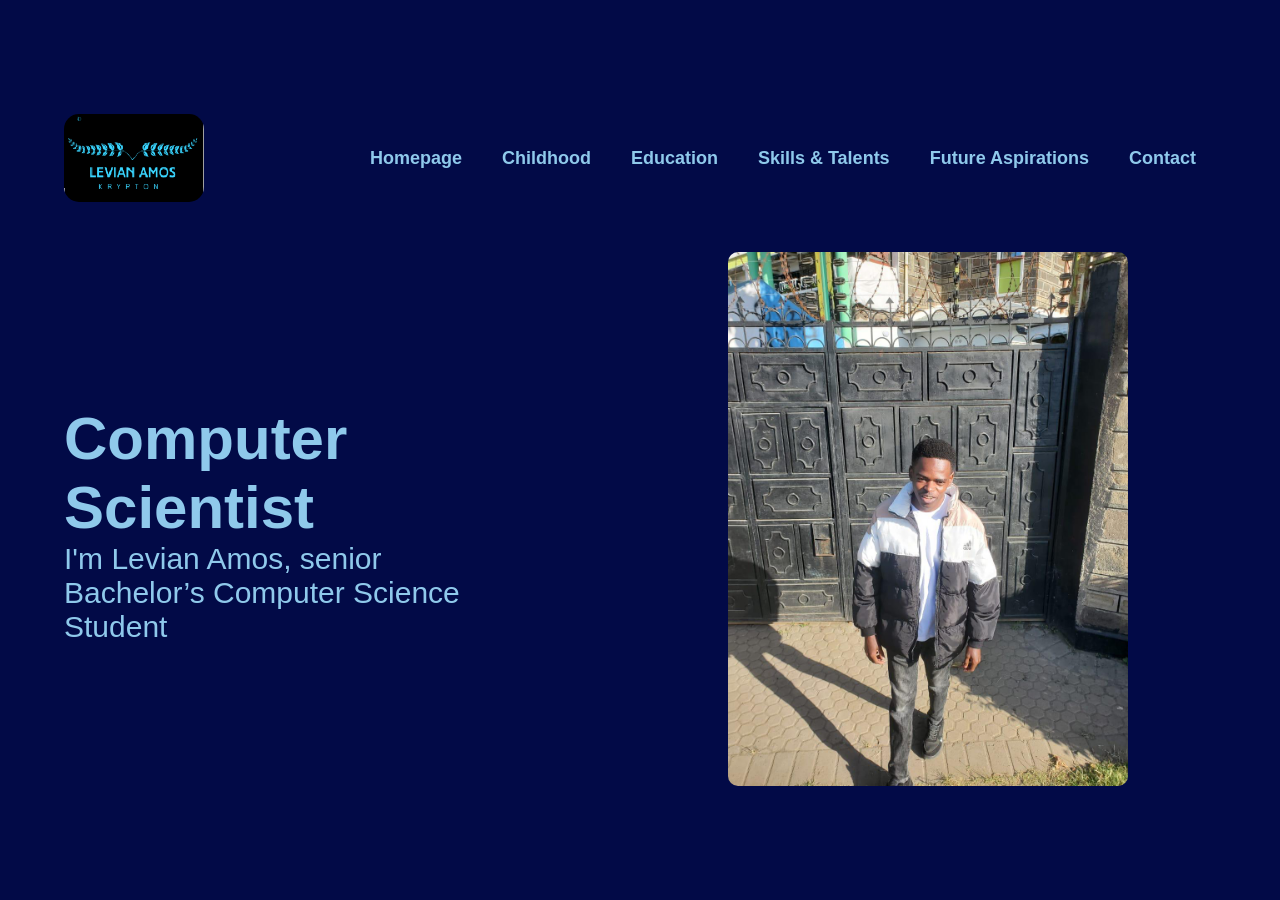
<file: index.html>
<!DOCTYPE html>
<html lang="en">
<head>
    <meta charset="UTF-8">
    <meta http-equiv="X-UA-Compatible" content="IE=edge">
    <meta name="viewport" content="width=device-width, initial-scale=1.0">
    <title>My Portfolio Website</title>
    <link rel="stylesheet" href="test.css">
    <script src="test.js"></script>

</head>
<body>
    <div id="header">
        <div class="container">
            <nav>
                <img src="logo.png" class="logo">
                <ul>
                    <li><a href="index.html">Homepage</a></li>
                    <li><a href="childhood.html">Childhood</a></li>
                    <li><a href="education.html">Education</a></li>
                    <li><a href="skills & talents.html">Skills & Talents</a></li>
                    <li><a href="future aspirations.html">Future Aspirations</a></li>
                    <li><a href="contact.html">Contact</a></li>
                </ul>
            </nav>

            <div class="content">
                <div class="text-content">
                    <h1>Computer Scientist</h1>
                    <p>I'm Levian Amos, senior Bachelor’s Computer Science Student</p>
                </div>
                <div class="image-content">
                    <img src="naks2.jpeg" alt="Profile Image" width="50%">
                </div>
            </div>
        </div>
    </div>
</body>
</html>
</file>
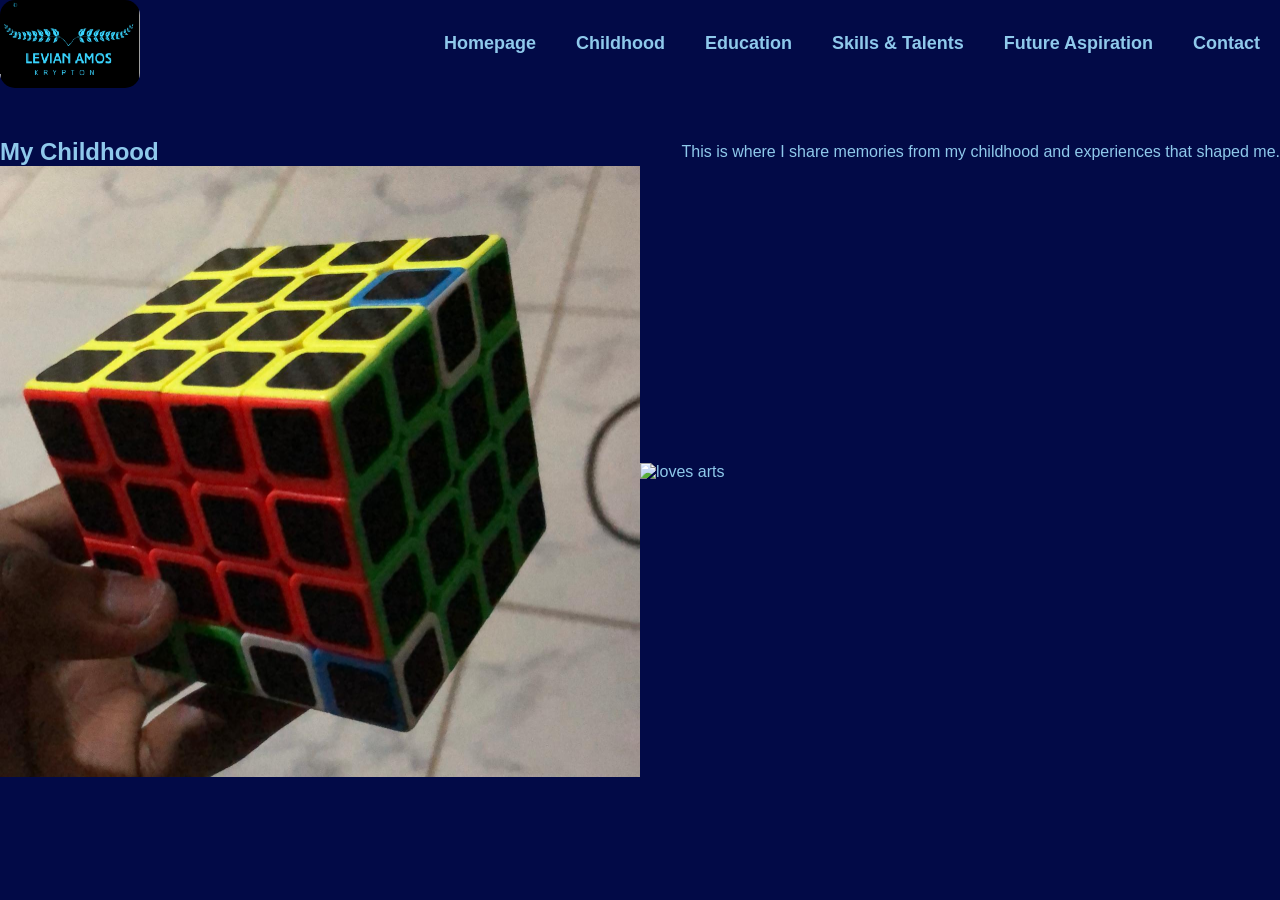
<file: childhood.html>
<!DOCTYPE html>
<html lang="en">
<head>
    <meta charset="UTF-8">
    <meta name="viewport" content="width=device-width, initial-scale=1.0">
    <title>My Childhood</title>
    <link rel="stylesheet" href="test.css">
    <script src="test.js"></script>

</head>
<body>
    <header>
        <nav>
            <img src="logo.png" class="logo">
            <ul>
                <li><a href="index.html">Homepage</a></li>
                <li><a href="childhood.html">Childhood</a></li>
                <li><a href="education.html">Education</a></li>
                <li><a href="skills & talents.html">Skills & Talents</a></li>
                <li><a href="future aspirations.html">Future Aspiration</a></li>
                <li><a href="contact.html">Contact</a></li>
            </ul>
        </nav>
    </header>

    <section class="content">
        <h1>My Childhood</h1>
        <p>This is where I share memories from my childhood and experiences that shaped me.</p>
        <img src="rubiks.jpeg" alt="Childhood Memories" width="50%" position="center">
        <img scr="artl.jpeg" alt="loves arts" width="50%">
    </section>
</body>
</html>
</file>
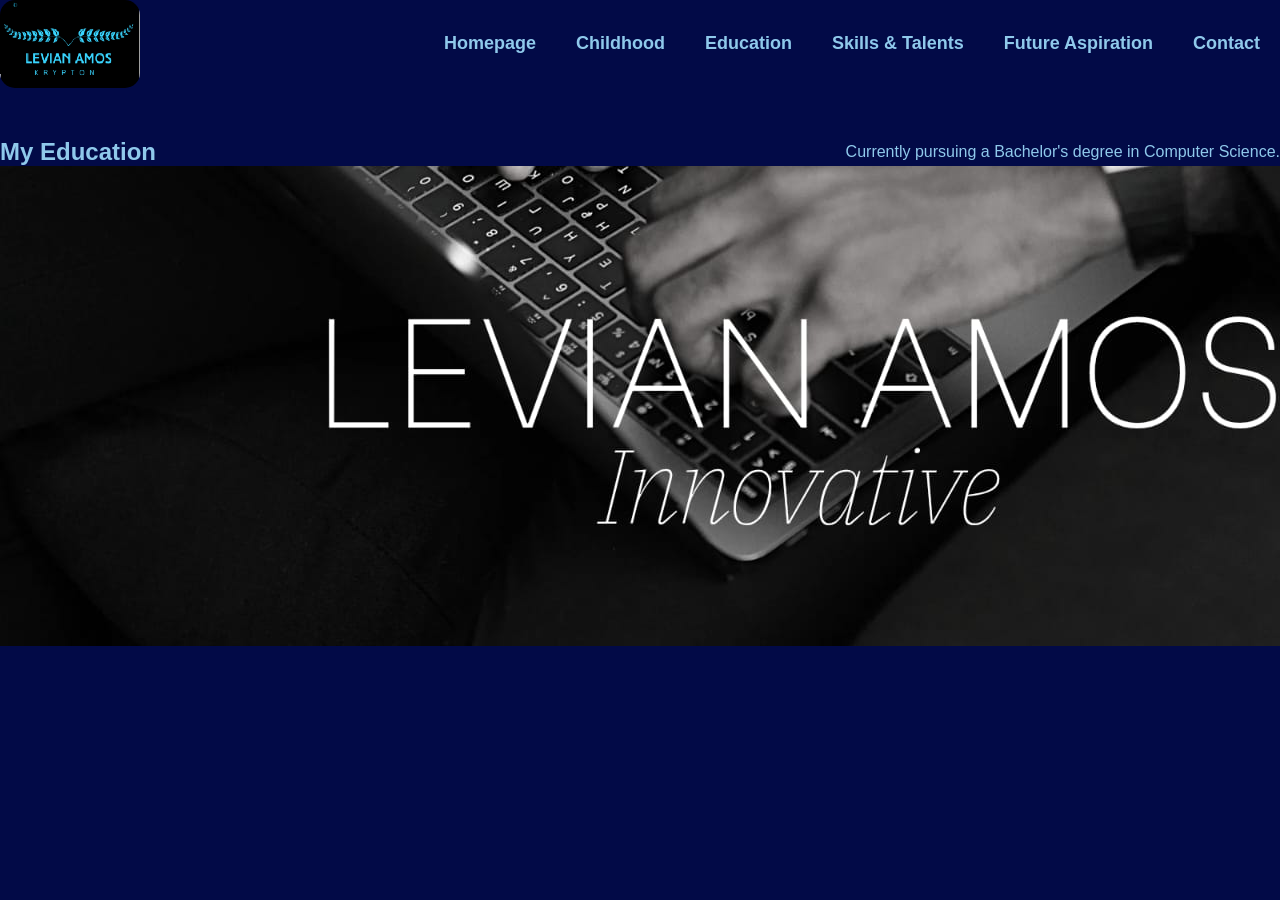
<file: education.html>
<!DOCTYPE html>
<html lang="en">
<head>
    <meta charset="UTF-8">
    <meta name="viewport" content="width=device-width, initial-scale=1.0">
    <title>My Education</title>
    <link rel="stylesheet" href="test.css">
    <script src="test.js"></script>
</head>
<body>
    <header>
        <nav>
            <img src="logo.png" class="logo">
            <ul>
                <li><a href="index.html">Homepage</a></li>
                <li><a href="childhood.html">Childhood</a></li>
                <li><a href="education.html">Education</a></li>
                <li><a href="skills & talents.html">Skills & Talents</a></li>
                <li><a href="future aspirations.html">Future Aspiration</a></li>
                <li><a href="contact.html">Contact</a></li>
            </ul>
        </nav>
    </header>

    <section class="content">
        <h1>My Education</h1>
        <p>Currently pursuing a Bachelor's degree in Computer Science.</p>
        <img src="image.jpg" alt="Education Image">
    </section>
</body>
</html>
</file>
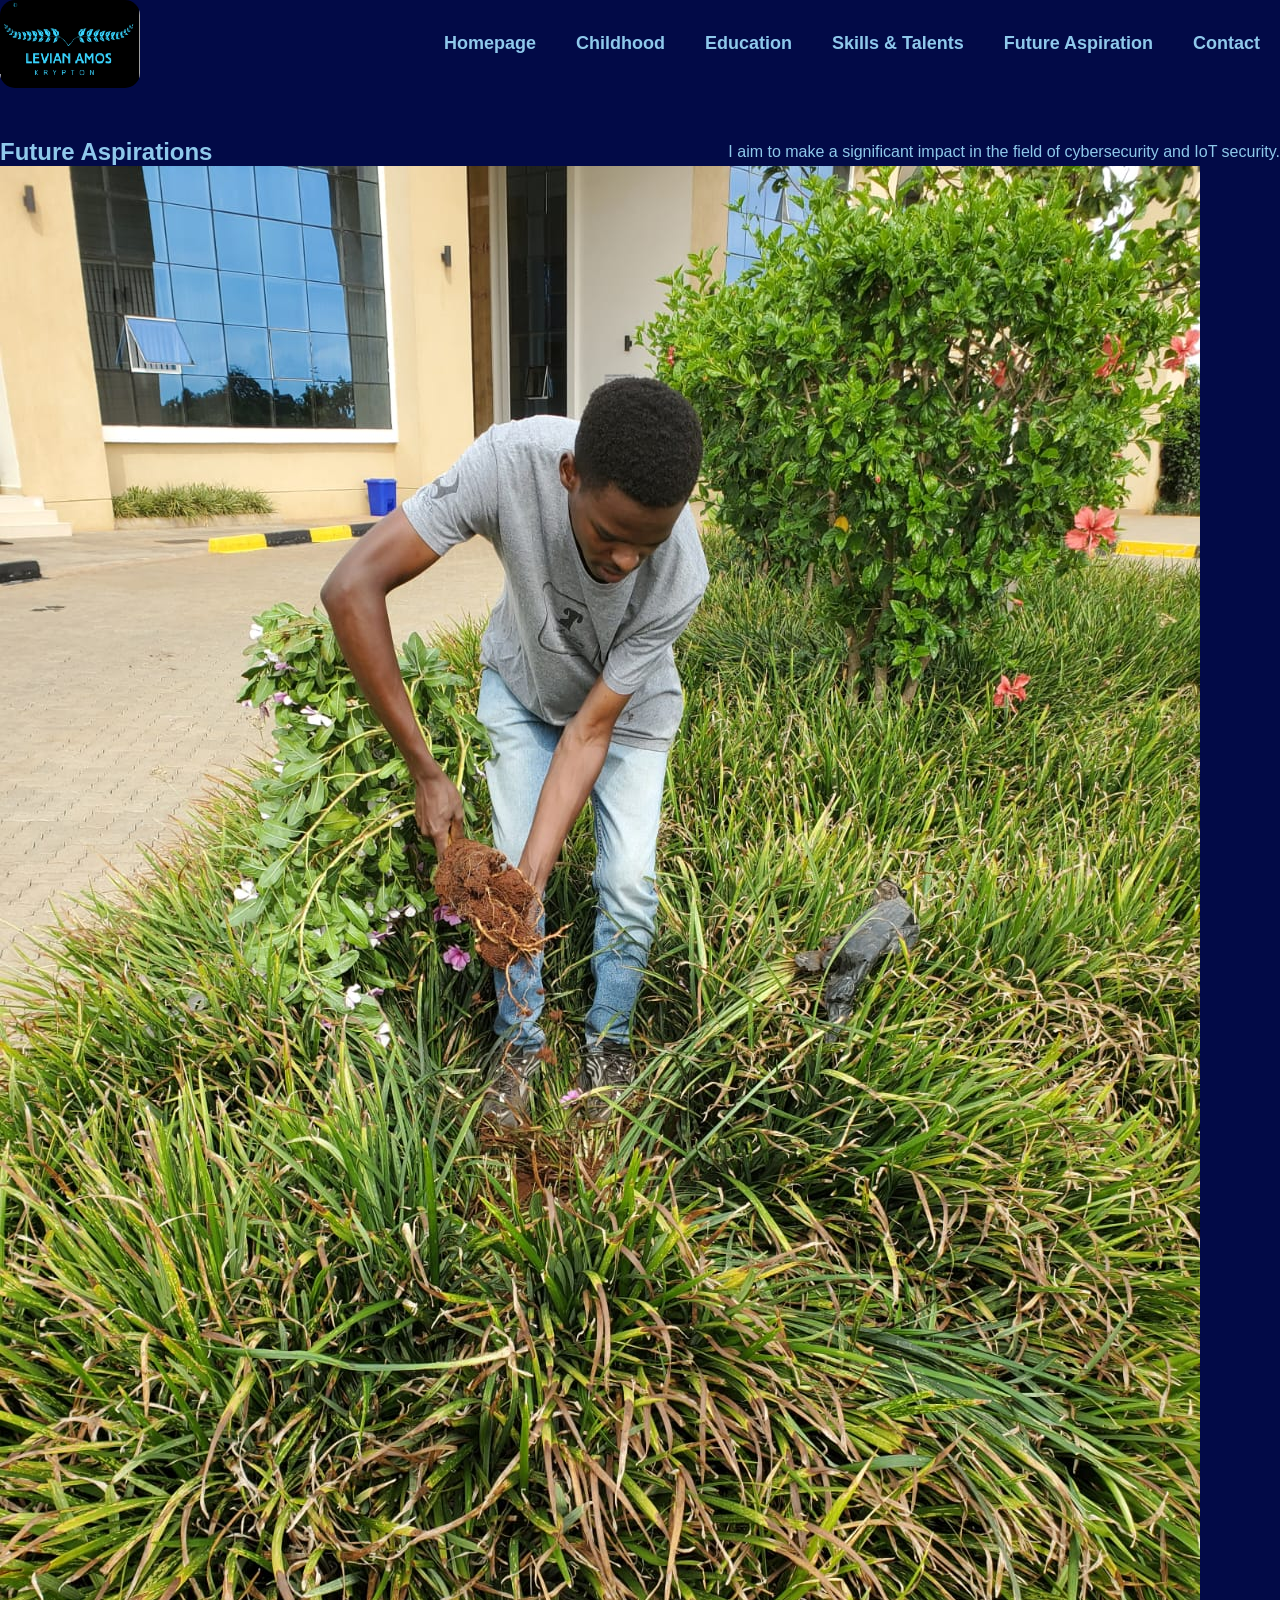
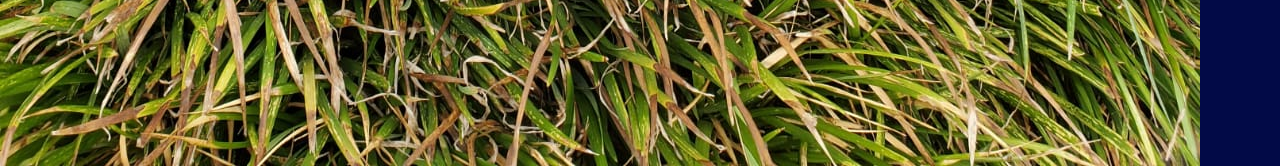
<file: future aspirations.html>
<!DOCTYPE html>
<html lang="en">
<head>
    <meta charset="UTF-8">
    <meta name="viewport" content="width=device-width, initial-scale=1.0">
    <title>Future Aspirations</title>
    <link rel="stylesheet" href="test.css">
    <script src="test.js"></script>

</head>
<body>
    <header>
        <nav>
            <img src="logo.png" class="logo">
            <ul>
                <li><a href="index.html">Homepage</a></li>
                <li><a href="childhood.html">Childhood</a></li>
                <li><a href="education.html">Education</a></li>
                <li><a href="skills & talents.html">Skills & Talents</a></li>
                <li><a href="future aspirations.html">Future Aspiration</a></li>
                <li><a href="contact.html">Contact</a></li>
            </ul>
        </nav>
    </header>

    <section class="content">
        <h1>Future Aspirations</h1>
        <p>I aim to make a significant impact in the field of cybersecurity and IoT security.</p>
        <img src="image2.jpg" alt="Future">
    </section>
</body>
</html>
</file>
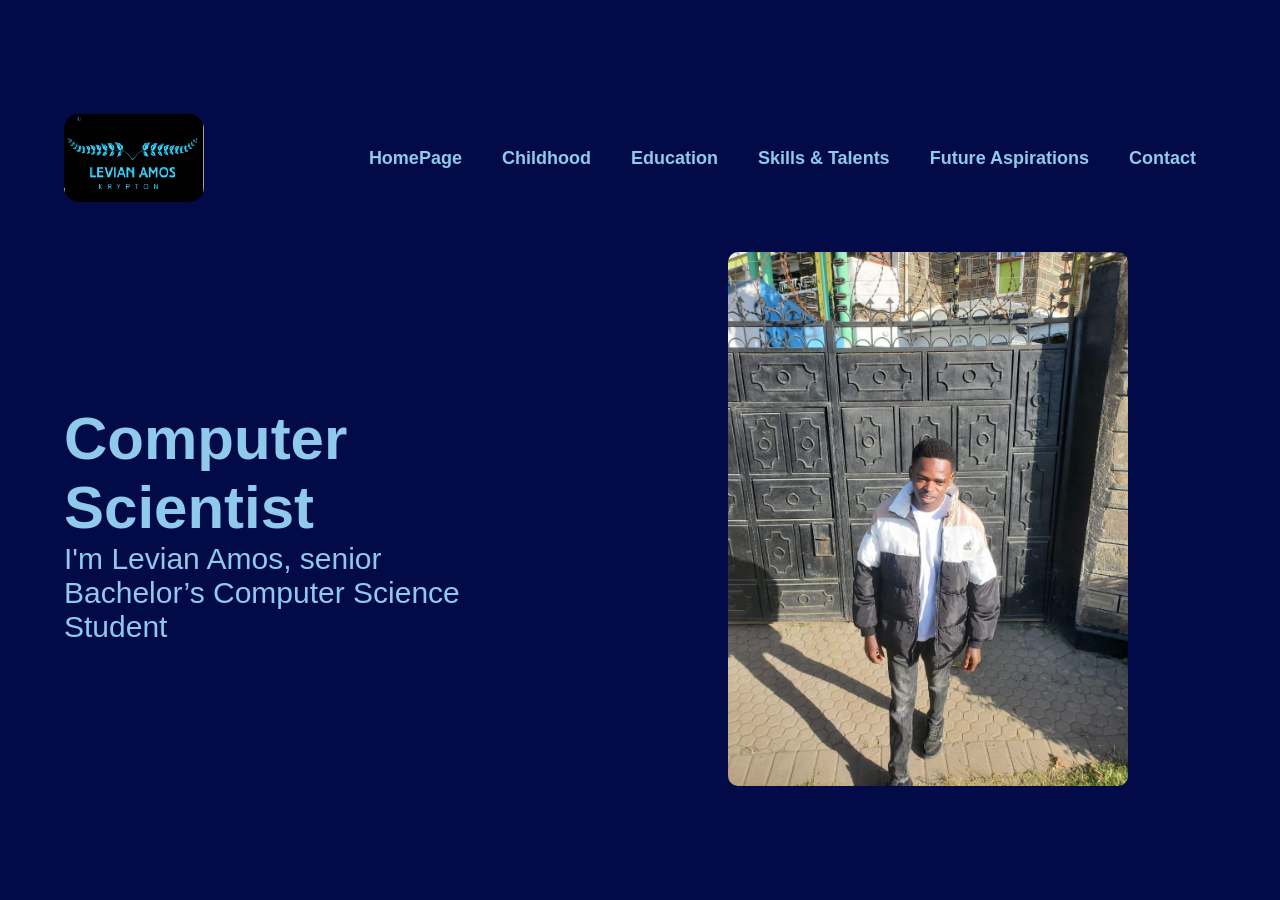
<file: main.html>
<!DOCTYPE html>
<html lang="en">
<head>
    <meta charset="UTF-8">
    <meta http-equiv="X-UA-Compatible" content="IE=edge">
    <meta name="viewport" content="width=device-width, initial-scale=1.0">
    <title>My Portfolio Website</title>
    <link rel="stylesheet" href="test.css">
    <script src="test.js"></script>

</head>
<body>
    <div id="header">
        <div class="container">
            <nav>
                <img src="logo.png" class="logo">
                <ul>
                    <li><a href="index.html">HomePage</a></li>
                    <li><a href="childhood.html">Childhood</a></li>
                    <li><a href="education.html">Education</a></li>
                    <li><a href="skills & talents.html">Skills & Talents</a></li>
                    <li><a href="future aspirations.html">Future Aspirations</a></li>
                    <li><a href="contact.html">Contact</a></li>
                </ul>
            </nav>

            <div class="content">
                <div class="text-content">
                    <h1>Computer Scientist</h1>
                    <p>I'm Levian Amos, senior Bachelor’s Computer Science Student</p>
                </div>
                <div class="image-content">
                    <img src="naks2.jpeg" alt="Profile Image" width="50%">
                </div>
            </div>
        </div>
    </div>
</body>
</html>
</file>
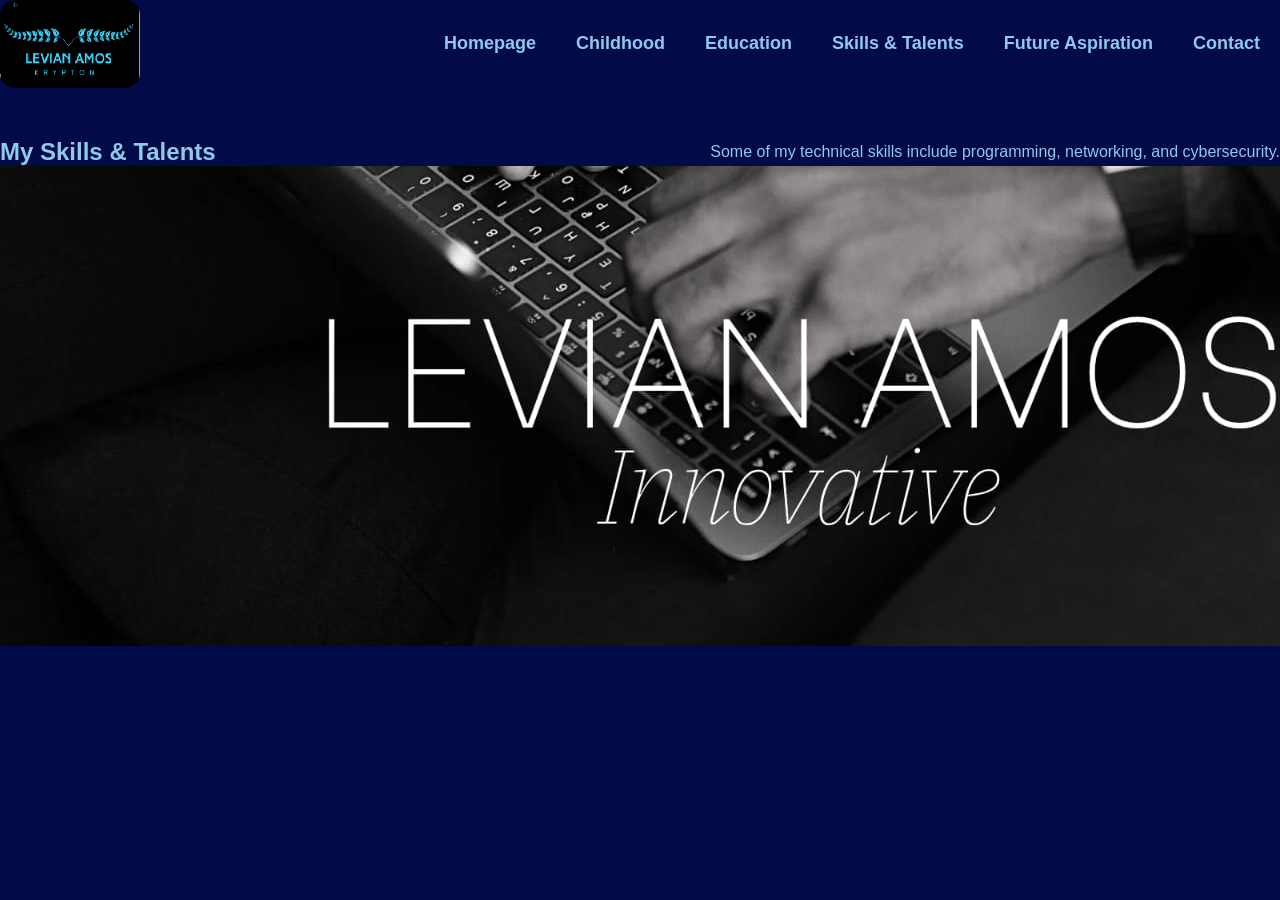
<file: skills & talents.html>
<!DOCTYPE html>
<html lang="en">
<head>
    <meta charset="UTF-8">
    <meta name="viewport" content="width=device-width, initial-scale=1.0">
    <title>My Skills & Talents</title>
    <link rel="stylesheet" href="test.css">
    <script src="test.js"></script>
</head>
<body>
    <header>
        <nav>
            <img src="logo.png" class="logo">
            <ul>
                <li><a href="index.html">Homepage</a></li>
                <li><a href="childhood.html">Childhood</a></li>
                <li><a href="education.html">Education</a></li>
                <li><a href="skills $ talents.html">Skills & Talents</a></li>
                <li><a href="future aspirations.html">Future Aspiration</a></li>
                <li><a href="contact.html">Contact</a></li>
            </ul>
        </nav>
    </header>

    <section class="content">
        <h1>My Skills & Talents</h1>
        <p>Some of my technical skills include programming, networking, and cybersecurity.</p>
        <img src="image.jpg" alt="Skills">
    </section>
</body>
</html>
</file>
<file: test.css>
/* General Styles */
* {
    margin: 0;
    padding: 0;
    font-family: 'Poppins', sans-serif;
    box-sizing: border-box;
}

body {
    background-color: #020a47;
    color: #8fc9eb;
}

/* Header Styles */
#header {
    width: 100%;
    height: auto; /* Adjusted for flexibility */
    min-height: 100vh; /* Ensures it covers full screen height */
    display: flex;
    align-items: center;
    justify-content: center;
    padding: 5% 0; /* Use padding instead of margin */
}

.container {
    width: 90%;
    display: flex;
    flex-direction: column;
}

/* Navigation */
nav {
    display: flex;
    align-items: center;
    justify-content: space-between;
    flex-wrap: wrap;
}

.logo {
    width: 140px;
    border-radius: 15px;
}

nav ul {
    list-style: none;
    display: flex;
    flex-wrap: wrap;
}

nav ul li {
    margin: 10px 20px;
}

nav ul li a {
    color: #8fc9eb;
    text-decoration: none;
    font-size: 18px;
    font-weight: bold;
}

nav ul li a:hover {
    text-decoration: underline;
}

/* Content Layout */
.content {
    display: flex;
    align-items: center;
    justify-content: space-between;
    margin-top: 50px;
    flex-wrap: wrap; /* Allows stacking on smaller screens */
}

/* Text Content */
.text-content {
    width: 40%;
    font-size: 30px;
}

.text-content h1 {
    font-size: 60px;
    margin-top: 10px;
}

/* Image Content */
.image-content {
    width: 50%;
    display: flex;
    justify-content: center;
}

.image-content img {
    width: 100%;
    max-width: 400px;
    height: auto;
    border-radius: 10px;
}
.social-links {
    margin-top: 20px;
}

.social-links a {
    display: inline-block;
    margin-right: 15px;
    font-size: 20px;
    text-decoration: none;
    color: #8fc9eb;
    transition: 0.3s;
}

.social-links a:hover {
    color: #0073b1; /* LinkedIn blue */
}

.social-links i {
    margin-right: 8px;
}


/* Responsive Design */
@media (max-width: 768px) {
    nav {
        flex-direction: column;
        align-items: center;
        text-align: center;
    }

    nav ul {
        flex-direction: column;
        align-items: center;
        padding-top: 10px;
    }

    nav ul li {
        margin: 5px 0; /* Reduce spacing */
    }

    .content {
        flex-direction: column;
        text-align: center;
    }

    .text-content {
        width: 100%; /* Full width */
        font-size: 20px;
    }

    .text-content h1 {
        font-size: 40px;
    }

    .image-content {
        width: 100%;
    }

    .image-content img {
        width: 70%;
    }
    .social-links {
        margin-top: 20px;
    }
    
    .social-links a {
        display: inline-block;
        margin-right: 15px;
        font-size: 20px;
        text-decoration: none;
        color: #8fc9eb;
        transition: 0.3s;
    }
    
    .social-links a:hover {
        color: #0073b1; /* LinkedIn blue */
    }
    
    .social-links i {
        margin-right: 8px;
    }
    .dark-mode {
        background-color: #121212;
        color: #f1f1f1;
    }
    
    
}
.dark-mode {
    background-color: #121212;
    color: #f1f1f1;
}
</file>
